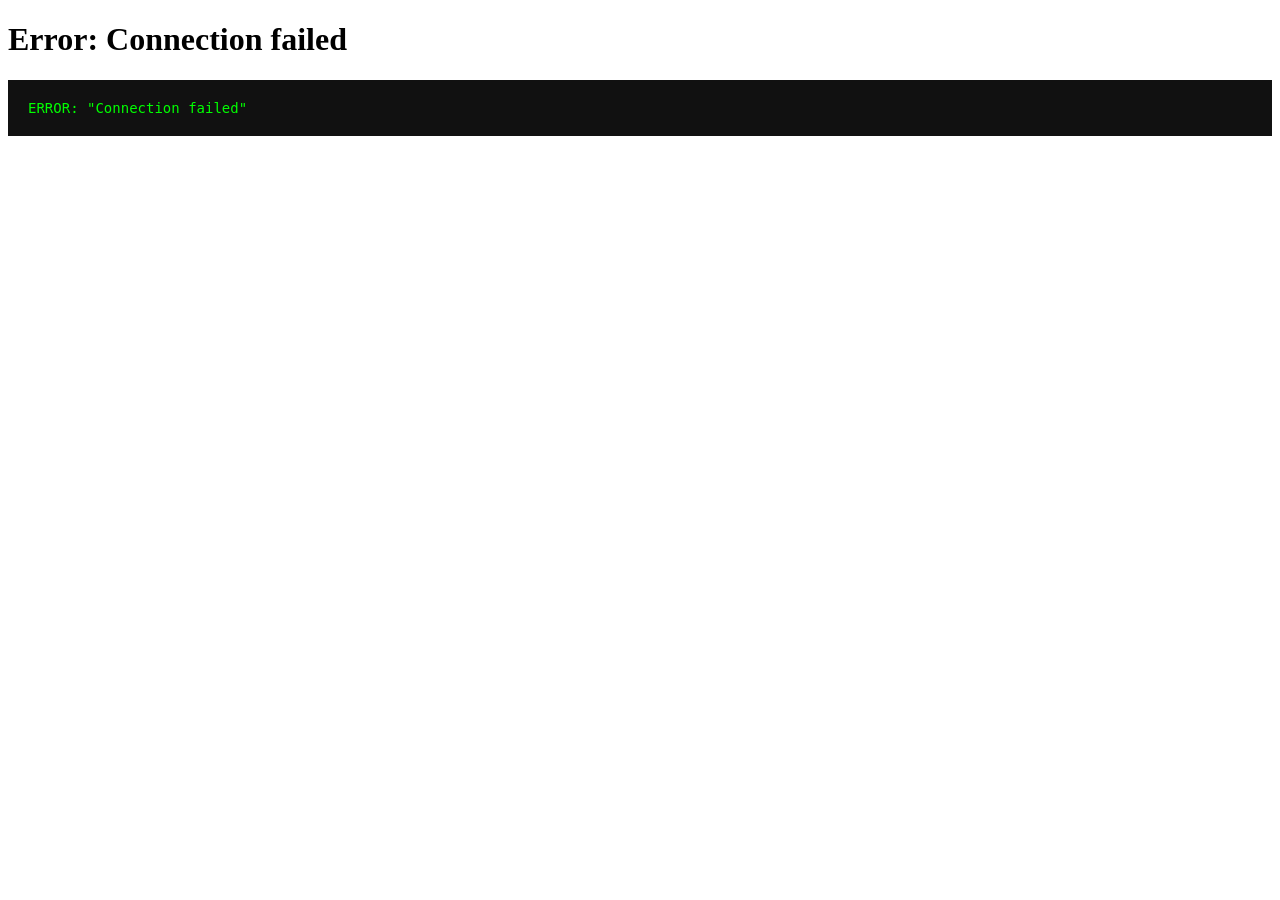
<file: public/obs-setup.html>
<!DOCTYPE html>
<html>
<head><title>OBS Setup & Control</title></head>
<body>
<h1 id="status">Connecting to OBS...</h1>
<pre id="log" style="background:#111;color:#0f0;padding:20px;max-height:80vh;overflow:auto;font-size:14px;"></pre>
<script>
const log = document.getElementById('log');
const status = document.getElementById('status');
function addLog(msg) { log.textContent += msg + '\n'; }

const params = new URLSearchParams(location.search);
const action = params.get('action') || 'setup';

class OBSCtrl {
  constructor() { this.ws = null; this.reqId = 0; this.pending = {}; }
  
  connect() {
    return new Promise((resolve, reject) => {
      this.ws = new WebSocket('ws://127.0.0.1:4455');
      this.ws.onopen = () => addLog('WebSocket connected');
      this.ws.onerror = () => reject('Connection failed');
      this.ws.onmessage = (e) => {
        const msg = JSON.parse(e.data);
        if (msg.op === 0) { this.ws.send(JSON.stringify({op:1, d:{rpcVersion:1}})); }
        if (msg.op === 2) { addLog('Identified!'); resolve(); }
        if (msg.op === 7) {
          const id = msg.d.requestId;
          if (this.pending[id]) { this.pending[id](msg.d); delete this.pending[id]; }
        }
      };
    });
  }
  
  call(requestType, requestData) {
    return new Promise((resolve) => {
      const id = 'req_' + (++this.reqId);
      this.pending[id] = resolve;
      const msg = {op:6, d:{requestType, requestId: id}};
      if (requestData) msg.d.requestData = requestData;
      this.ws.send(JSON.stringify(msg));
    });
  }
}

async function run() {
  try {
    const obs = new OBSCtrl();
    await obs.connect();
    
    if (action === 'setup') {
      const scenes = await obs.call('GetSceneList');
      addLog('Scenes: ' + JSON.stringify(scenes.responseData.scenes.map(s=>s.sceneName)));
      addLog('Current: ' + scenes.responseData.currentProgramSceneName);
      try { await obs.call('CreateScene', {sceneName: 'DemoRecord'}); addLog('Created DemoRecord'); } catch(e) { addLog('DemoRecord exists'); }
      try { await obs.call('CreateInput', {sceneName:'DemoRecord',inputName:'ChromeCapture',inputKind:'window_capture',inputSettings:{window:'',capture_method:'auto',priority:1}}); addLog('Created ChromeCapture'); } catch(e) { addLog('ChromeCapture exists'); }
      await obs.call('SetCurrentProgramScene', {sceneName: 'DemoRecord'});
      addLog('Switched to DemoRecord');
      status.textContent = 'SETUP DONE'; document.title = 'OBS_SETUP_DONE';
      
    } else if (action === 'list-windows') {
      const props = await obs.call('GetInputPropertiesListPropertyItems', {inputName:'ChromeCapture',propertyName:'window'});
      addLog('Windows:\n' + JSON.stringify(props.responseData, null, 2));
      document.title = 'OBS_WINDOWS_LISTED';
      
    } else if (action === 'set-window') {
      const w = params.get('window') || '';
      await obs.call('SetInputSettings', {inputName:'ChromeCapture',inputSettings:{window:w}});
      addLog('Window set to: ' + w);
      document.title = 'OBS_WINDOW_SET';
      
    } else if (action === 'crop') {
      // Add crop filter to remove title bar
      const top = parseInt(params.get('top') || '80');
      const bottom = parseInt(params.get('bottom') || '0');
      const left = parseInt(params.get('left') || '0');
      const right = parseInt(params.get('right') || '0');
      
      // Remove existing crop filter first
      try { await obs.call('RemoveSourceFilter', {sourceName:'ChromeCapture',filterName:'CropTitleBar'}); addLog('Removed old crop'); } catch(e) {}
      
      // Add crop/pad filter
      await obs.call('CreateSourceFilter', {
        sourceName: 'ChromeCapture',
        filterName: 'CropTitleBar',
        filterKind: 'crop_filter',
        filterSettings: { top: top, bottom: bottom, left: left, right: right }
      });
      addLog('Crop filter added: top=' + top + ' bottom=' + bottom + ' left=' + left + ' right=' + right);
      status.textContent = 'CROP SET (top=' + top + ')';
      document.title = 'OBS_CROP_SET';
      
    } else if (action === 'start') {
      await obs.call('StartRecord');
      addLog('RECORDING STARTED!');
      status.textContent = 'RECORDING!'; document.title = 'OBS_RECORDING';
      
    } else if (action === 'stop') {
      const r = await obs.call('StopRecord');
      const path = r.responseData?.outputPath || 'saved';
      addLog('STOPPED! Output: ' + path);
      status.textContent = 'STOPPED! ' + path;
      document.title = 'OBS_STOPPED';
    }
  } catch(e) {
    status.textContent = 'Error: ' + e;
    addLog('ERROR: ' + JSON.stringify(e));
    document.title = 'OBS_ERROR';
  }
}
run();
</script>
</body>
</html>
</file>
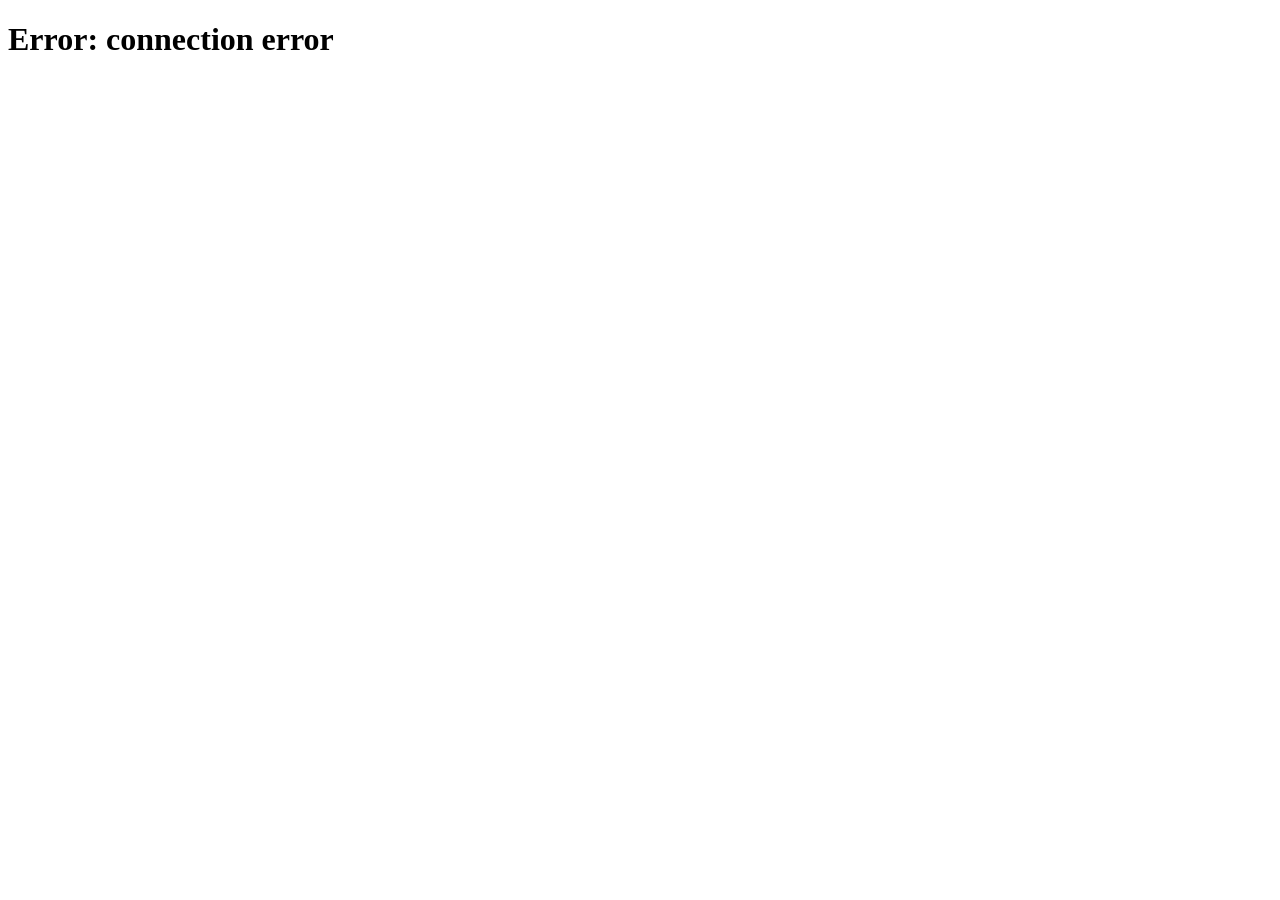
<file: public/obs.html>
<!DOCTYPE html>
<html>
<head><title>OBS Control</title></head>
<body>
<h1 id="status">Loading...</h1>
<script>
function obsCmd(requestType, requestId) {
  return new Promise((resolve, reject) => {
    const ws = new WebSocket('ws://127.0.0.1:4455');
    ws.onopen = () => {};
    ws.onmessage = (e) => {
      const data = JSON.parse(e.data);
      if (data.op === 0) ws.send(JSON.stringify({op:1, d:{rpcVersion:1}}));
      if (data.op === 2) ws.send(JSON.stringify({op:6, d:{requestType, requestId}}));
      if (data.op === 7) { ws.close(); resolve(data.d); }
    };
    ws.onerror = () => reject('connection error');
    setTimeout(() => reject('timeout'), 5000);
  });
}

async function run() {
  const s = document.getElementById('status');
  const action = new URLSearchParams(location.search).get('action') || 'status';
  
  try {
    if (action === 'stop') {
      s.textContent = 'Stopping recording...';
      const r = await obsCmd('StopRecord', 'stop1');
      s.textContent = 'STOPPED! File: ' + (r.requestStatus.comment || 'saved');
      document.title = 'OBS_STOPPED';
    } else if (action === 'start') {
      s.textContent = 'Switching to Scene...';
      try { await obsCmd('SetCurrentProgramScene', 'scene1'); } catch(e) {}
      s.textContent = 'Starting recording...';
      const r = await obsCmd('StartRecord', 'start1');
      s.textContent = 'RECORDING!';
      document.title = 'OBS_RECORDING';
    } else {
      s.textContent = 'Getting status...';
      const r = await obsCmd('GetRecordStatus', 'stat1');
      s.textContent = 'Status: ' + JSON.stringify(r);
      document.title = 'OBS_STATUS';
    }
  } catch(e) {
    s.textContent = 'Error: ' + e;
    document.title = 'OBS_ERROR';
  }
}
run();
</script>
</body>
</html>
</file>
